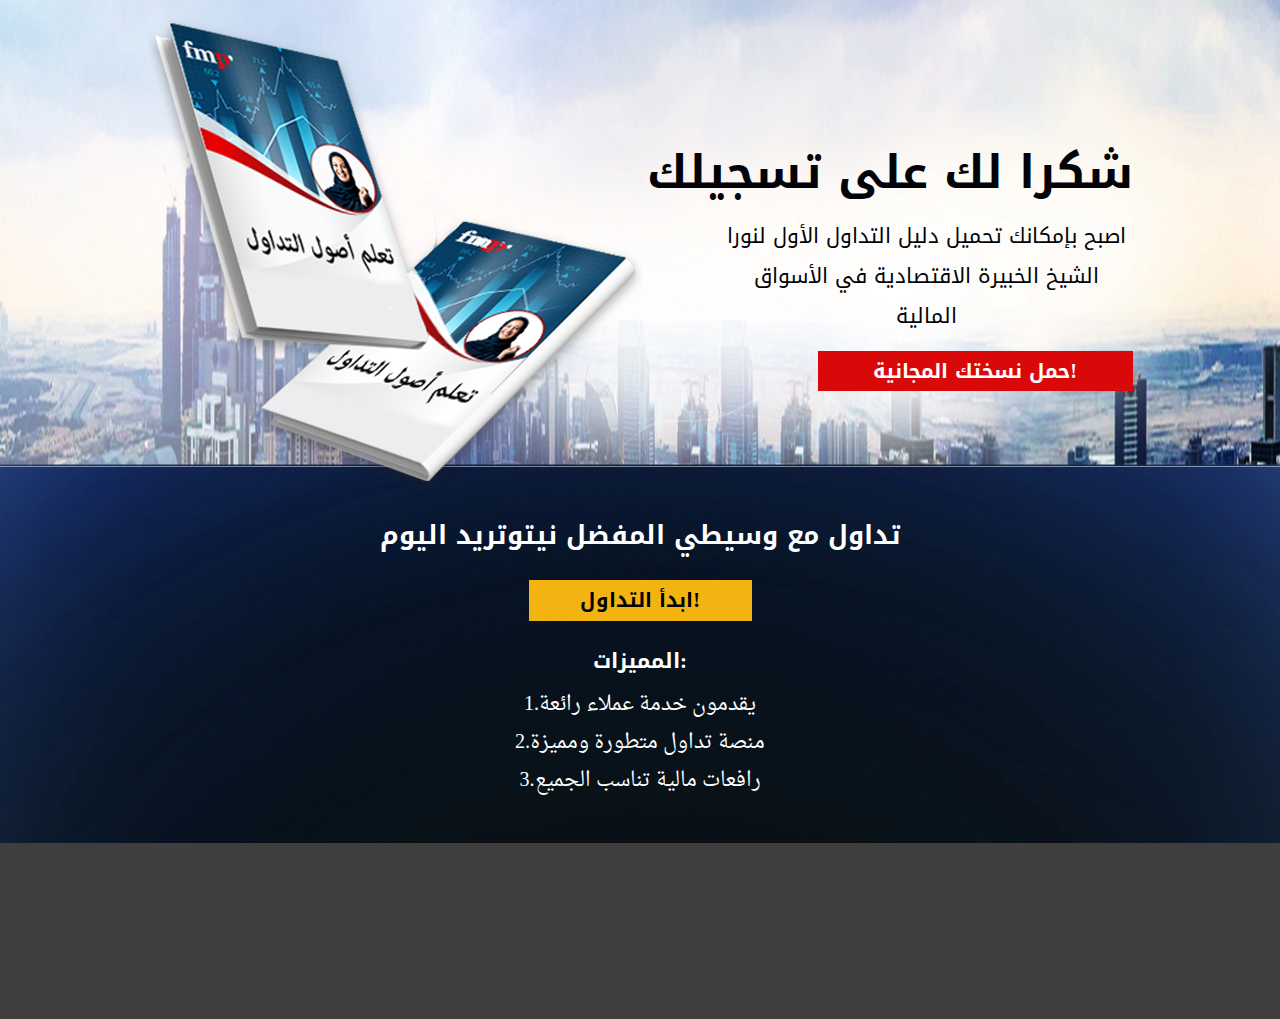
<file: index.html>
<!DOCTYPE html>
<html lang="en">
<head>
  <meta charset="UTF-8">
  <meta http-equiv="X-UA-Compatible" content="IE=edge">
  <meta name="viewport" content="width=device-width, initial-scale=1.0">
  <link rel="stylesheet" href="./css/index.css">
  <link rel="stylesheet" href="./fonts/all/fonts.css">
  <title>Document</title>
</head>
<body>
  <header class="Header">
    <div class="Header__container">
      <div class="Header__imgCont">
        <img 
          src="./imgs/books.png" 
          alt="books"
          class="Header__img"
        >
      </div>
      <div class="Header__content">
        <h2 class="Header__title">شكرا لك على تسجيلك</h2>
        <p class="Header__text">اصبح بإمكانك تحميل دليل التداول الأول لنورا الشيخ الخبيرة الاقتصادية في الأسواق المالية</p>
        <a href="#" class="Header__link">حمل نسختك المجانية!</a>
      </div>
    </div>
  </header>
  <main class="Main">
    <div class="Main__content">
      <h3 class="Main__title">تداول مع وسيطي المفضل نيتوتريد اليوم</h3>
      <a href="#" class="Main__link">ابدأ التداول!</a>
      <h4 class="Main__listTitle">المميزات:</h4>
      <div class="Main__list">
        <p class="Main__listText">1.يقدمون خدمة عملاء رائعة </p>
        <p class="Main__listText">2.منصة تداول متطورة ومميزة </p>
        <p class="Main__listText">3.رافعات مالية تناسب الجميع</p>
      </div>
    </div>
  </main>

  <footer class="Footer">

  </footer>
</body>
</html>
</file>
<file: css/index.css>
* {
  margin: 0;
  padding: 0;
  box-sizing: border-box;
  font-family: "Droid Arabic Kufi";
}

.Header {
  background-image: url("../imgs/section1.png");
  background-size: 100% 100%;
  background-repeat: no-repeat;
  height: 467px;
  padding-top: 7px;
}
@media (max-width: 1020px) {
  .Header {
    background-image: url("../imgs/section1_laptop.png");
    height: 500px;
    padding-top: 20px;
  }
}
@media (max-width: 768px) {
  .Header {
    background-image: url("../imgs/laptop_640.png");
    height: 415px;
    padding-top: 15px;
  }
}
@media (max-width: 640px) {
  .Header {
    height: 310px;
    padding-top: 10px;
  }
}
.Header__container {
  margin: 0 auto;
  max-width: 985px;
  display: flex;
  justify-content: space-between;
}
@media (max-width: 1020px) {
  .Header__container {
    justify-content: center;
    flex-direction: column-reverse;
    align-items: center;
  }
}
.Header__content {
  margin-top: 122px;
  display: flex;
  flex-direction: column;
  align-items: flex-end;
  text-align: center;
}
@media (max-width: 1020px) {
  .Header__content {
    margin-top: 0;
    align-items: center;
  }
}
.Header__imgCont {
  width: 495px;
  height: 488px;
}
@media (max-width: 1020px) {
  .Header__imgCont {
    margin-top: 32px;
    width: 280px;
    height: 280px;
  }
}
@media (max-width: 768px) {
  .Header__imgCont {
    margin-top: 20px;
    width: 236px;
    height: 236px;
  }
}
@media (max-width: 640px) {
  .Header__imgCont {
    width: 178px;
    height: 178px;
    margin-top: 10px;
  }
}
.Header__img {
  width: 100%;
  height: 100%;
}
.Header__title {
  font-weight: bold;
  font-size: 46px;
  color: #010308;
}
@media (max-width: 1020px) {
  .Header__title {
    font-size: 33px;
  }
}
@media (max-width: 768px) {
  .Header__title {
    font-size: 28px;
  }
}
@media (max-width: 640px) {
  .Header__title {
    font-size: 21px;
  }
}
.Header__text {
  width: 412px;
  font-size: 21px;
  color: #010308;
}
@media (max-width: 768px) {
  .Header__text {
    width: 370px;
    font-size: 18px;
  }
}
@media (max-width: 640px) {
  .Header__text {
    width: 320px;
    font-size: 15px;
  }
}
.Header__link {
  margin-top: 15px;
  width: 315px;
  height: 40px;
  background-color: #D90909;
  color: #fff;
  text-decoration: none;
  font-size: 20px;
  font-weight: bold;
  line-height: 40px;
  transition: 0.2s ease;
}
.Header__link:hover {
  background-color: #F3B411;
}
@media (max-width: 768px) {
  .Header__link {
    width: 266px;
    font-size: 18px;
    height: 34px;
    line-height: 34px;
  }
}
@media (max-width: 640px) {
  .Header__link {
    width: 200px;
    font-size: 15px;
    height: 30px;
    line-height: 30px;
    margin-top: 5px;
  }
}

.Main {
  background-image: url("../imgs/section2.png");
  background-size: 100% 100%;
  background-repeat: no-repeat;
  height: 376px;
  padding-top: 44px;
}
@media (max-width: 1020px) {
  .Main {
    padding-top: 0;
    height: 420px;
  }
}
@media (max-width: 768px) {
  .Main {
    height: 353px;
  }
}
@media (max-width: 640px) {
  .Main {
    height: 307px;
  }
}
.Main__content {
  display: flex;
  justify-content: center;
  align-items: center;
  flex-direction: column;
  text-align: center;
  color: #fff;
}
@media (max-width: 1020px) {
  .Main__content {
    width: 320px;
    margin: 0 auto;
    padding-top: 50px;
  }
}
@media (max-width: 768px) {
  .Main__content {
    padding-top: 30px;
  }
}
.Main__title {
  font-size: 26px;
  font-weight: bold;
  color: #fff;
}
@media (max-width: 768px) {
  .Main__title {
    font-size: 22px;
    width: 250px;
  }
}
@media (max-width: 640px) {
  .Main__title {
    font-size: 21px;
  }
}
.Main__link {
  margin-top: 20px;
  text-decoration: none;
  width: 223px;
  height: 41px;
  font-size: 20px;
  color: #000;
  background-color: #F3B411;
  font-weight: bold;
  line-height: 41px;
  transition: 0.2s ease;
}
.Main__link:hover {
  background-color: #D90909;
  color: #fff;
}
@media (max-width: 1020px) {
  .Main__link {
    width: 100%;
  }
}
@media (max-width: 768px) {
  .Main__link {
    width: 266px;
    font-size: 18px;
    height: 34px;
    line-height: 34px;
  }
}
@media (max-width: 640px) {
  .Main__link {
    width: 200px;
    font-size: 16px;
    height: 30px;
    line-height: 30px;
    margin-top: 10px;
  }
}
.Main__listTitle {
  font-weight: bold;
  font-size: 21px;
  margin-top: 20px;
}
@media (max-width: 768px) {
  .Main__listTitle {
    font-size: 18px;
  }
}
@media (max-width: 640px) {
  .Main__listTitle {
    font-size: 16px;
  }
}
.Main__list {
  margin-top: 5px;
  width: 100%;
  display: flex;
  flex-direction: column;
  align-items: center;
}
.Main__listText {
  font-family: "Droid Arabic Naskh";
  font-size: 20px;
}
@media (max-width: 768px) {
  .Main__listText {
    font-size: 16px;
  }
}
@media (max-width: 640px) {
  .Main__listText {
    font-size: 14px;
  }
}

.Footer {
  background-color: #3E3E3E;
  height: 176px;
}

/*# sourceMappingURL=index.css.map */
</file>
<file: fonts/all/fonts.css>
@font-face {
    font-family: 'Droid Arabic Kufi';
    src: url('DroidArabicKufi-Bold.woff2') format('woff2'),
        url('DroidArabicKufi-Bold.woff') format('woff');
    font-weight: bold;
    font-style: normal;
    font-display: swap;
}

@font-face {
    font-family: 'Droid Arabic Kufi';
    src: url('DroidArabicKufi.woff2') format('woff2'),
        url('DroidArabicKufi.woff') format('woff');
    font-weight: normal;
    font-style: normal;
    font-display: swap;
}

@font-face {
    font-family: 'Adobe Arabic';
    src: url('AdobeArabic-Regular.woff2') format('woff2'),
        url('AdobeArabic-Regular.woff') format('woff');
    font-weight: normal;
    font-style: normal;
    font-display: swap;
}

@font-face {
    font-family: 'Droid Arabic Naskh';
    src: url('DroidArabicNaskh.woff2') format('woff2'),
        url('DroidArabicNaskh.woff') format('woff');
    font-weight: normal;
    font-style: normal;
    font-display: swap;
}

@font-face {
    font-family: 'Myriad Pro Regular';
    font-style: normal;
    font-weight: normal;
    src: local('Myriad Pro Regular'), url('MYRIADPRO-REGULAR.woff') format('woff');
}
</file>
